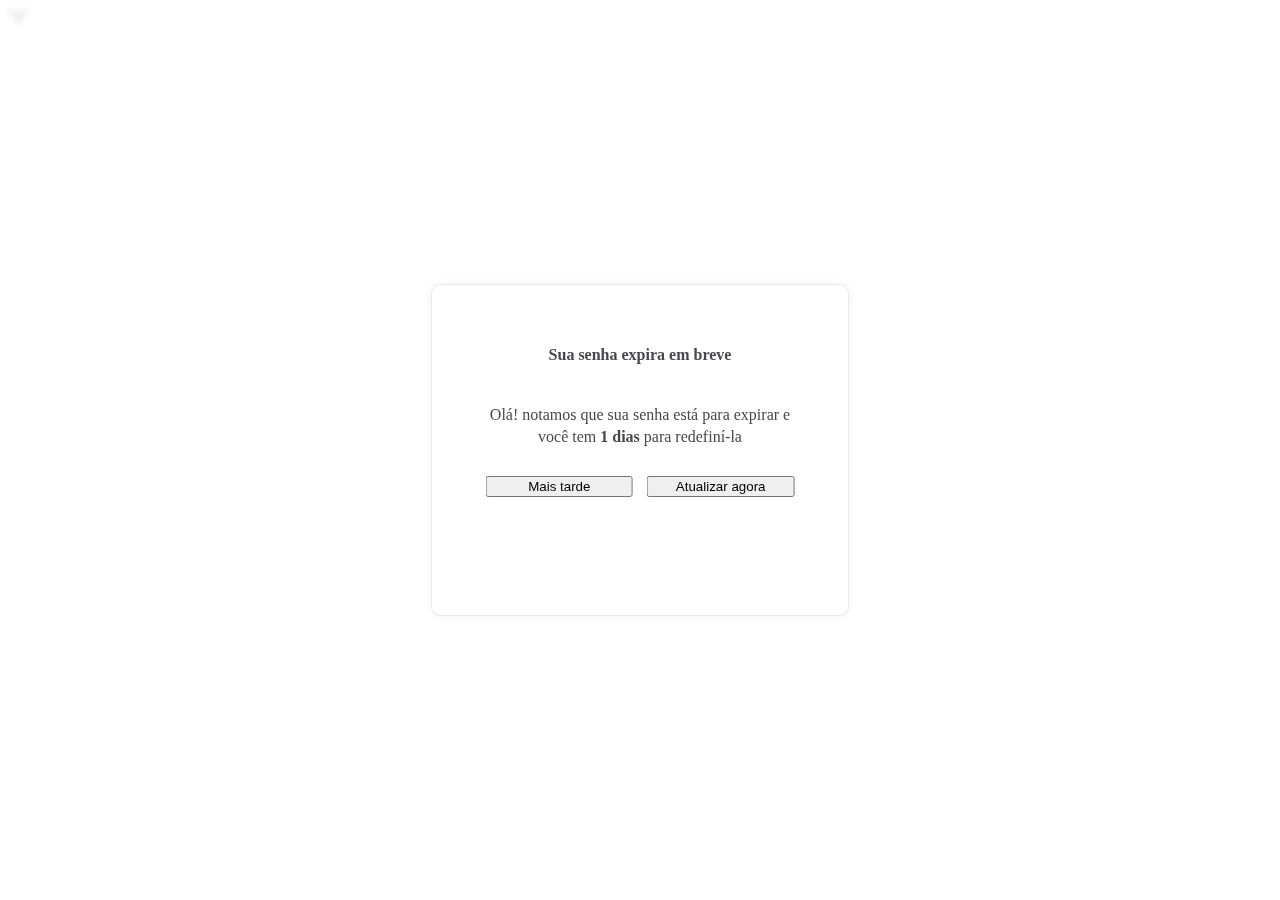
<file: index.html>
<!DOCTYPE html>
<html lang="en">

<head>
    <meta charset="UTF-8">
    <meta http-equiv="X-UA-Compatible" content="IE=edge">
    <meta name="viewport" content="width=device-width, initial-scale=1.0">
    <title>Document</title>

    <style type="text/css">
        .bs-popup-center {
            position: absolute;
            top: 50%;
            left: 50%;
            transform: translate(-50%, -50%);
        }

        .bs-exp-senha-popup {
            position: fixed;
            z-index: 10001;
            left: 0;
            top: 0;
            width: 100%;
            height: 100%;
            overflow: auto;
            background-color: rgba(255, 255, 255, 0.7);
            backdrop-filter: blur(3px);
        }

        #bs-exp-senha-popup {
            display: none;
        }

        .bs-exp-senha-popup .container {
            box-shadow: 0px 0px 8px #0000000f;
            border-radius: 10px;
            border: 1px solid #E8E9EC;
            z-index: 1;
            background-color: white;
            height: 330px;
            width: 416px;
        }

        .bs-exp-senha-popup .container div {
            text-align: center;
        }

        .container div.bs-popup-center {
            height: 80%;
            width: 80%;
        }

        .bs-func-exp-label {
            padding: 10px;
            font: normal normal bold 16px/22px Bradesco Sans;
            letter-spacing: 0px;
            color: #47484C;
            opacity: 1;
        }

        .bs-func-exp-text {
            padding: 12px;
            font: normal normal normal 16px/22px Bradesco Sans;
            letter-spacing: 0px;
            color: #47484C;
            opacity: 1;
        }

        .btn-exp-senha {
            margin: 0 5px;
            width: 39mm;
            text-align: center;
        }
    </style>

</head>

<body>

    <div id="bs-id-qntdiaexpiracaosenha">"1"</div>


    <!--Apneas oque esta aqui dentro vai para o WPS-->

    <div id="bs-exp-senha-popup" class="bs-exp-senha-popup">
        <div class="container bs-popup-center">
            <div class="bs-popup-center">
                <div>
                    <span class="icon-alerta-atencao" style="
					height: 55px;
					width: 55px;
					font-size: 55px;
					color: #FFBC00;
					"></span>
                    <p class="bs-func-exp-label">Sua senha expira em breve</p>
                    <p class="bs-func-exp-text"></p>

                    <button class="btn-exp-senha pn-btn pn-btn-white" type="button"
                        onclick="popExpSenha.closePopUp()">Mais tarde</button>
                    <button class="btn-exp-senha pn-btn pn-btn-blue" type="button" onclick="atualizarSenha()">Atualizar
                        agora</button>

                </div>
            </div>
        </div>
    </div>

    <script type="text/javascript">
        var popExpSenha = function () {
            var popUp = {
                openPopUp: openPopUp,
                closePopUp: closePopUp
            };

            function closePopUp() {
                document.getElementById('bs-exp-senha-popup').style.display = 'none';
            };

            function openPopUp() {
                document.getElementById('bs-exp-senha-popup').style.display = 'block';
            };

            return popUp;
        }();

        function tratarNumero(numsStr) {
            var nums = numsStr.replace(/[^0-9]/g, '');
            return parseInt(nums);
        };

        function abrirPopupBroser() {
            try {

                let retorno = document.getElementById('bs-id-qntdiaexpiracaosenha').innerText;

                let diasExpSenha = tratarNumero(retorno);

                let diaPopUpAberto = localStorage.getItem('diaPopUpAberto');

                if ((diasExpSenha <= 7) && (diasExpSenha.toString() !== diaPopUpAberto)) {

                    const docTextExp = document.querySelector('.bs-func-exp-text');

                    const mensagem = 'Olá! notamos que sua senha está para expirar e você tem <b>' + diasExpSenha + ' dias </b> para redefiní-la'

                    docTextExp.innerHTML = mensagem;

                    localStorage.setItem('diaPopUpAberto', diasExpSenha);

                    popExpSenha.openPopUp();

                } else if ((diasExpSenha > 7) && (diaPopUpAberto !== null)) {
                    localStorage.removeItem('diaPopUpAberto');
                };

            } catch (error) {
                console.log(error.mensagem);
            }
        };

        function atualizarSenha() {
            const Url = '/sspr/private/changepassword'
            window.location.href = Url;
        };

        window.addEventListener("load", function () {
            abrirPopupBroser();
        });

    </script>

</body>

</html>
</file>
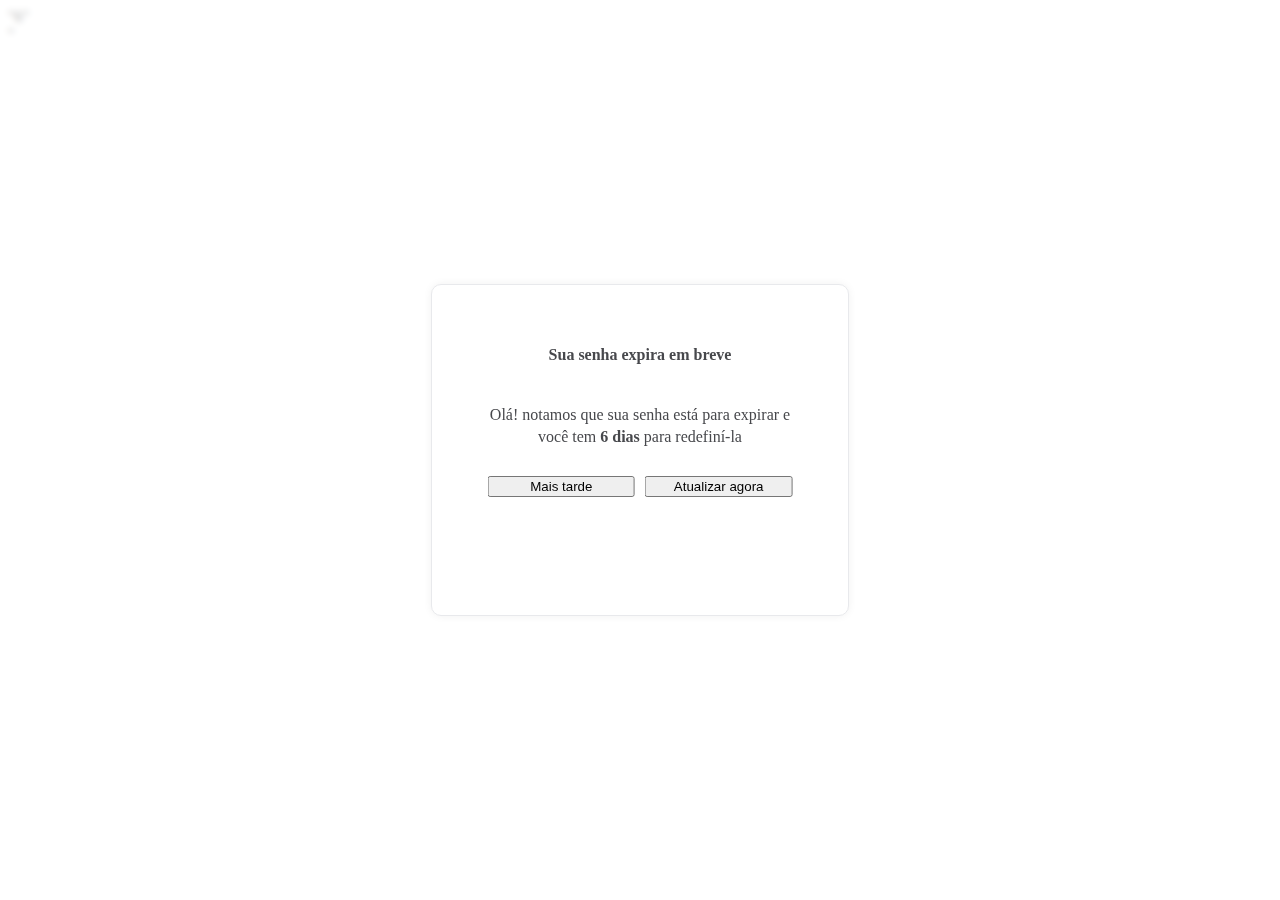
<file: bkp.html>
<!DOCTYPE html>
<html lang="en">

<head>
    <meta charset="UTF-8">
    <meta http-equiv="X-UA-Compatible" content="IE=edge">
    <meta name="viewport" content="width=device-width, initial-scale=1.0">
    <title>Document</title>

    <style type="text/css">
        .bs-popup-center {
            position: absolute;
            top: 50%;
            left: 50%;
            transform: translate(-50%, -50%);
        }
        
        .bs-exp-senha-popup {
            position: fixed;
            z-index: 10001;
            left: 0;
            top: 0;
            width: 100%;
            height: 100%;
            overflow: auto;
            background-color: rgba(255, 255, 255, 0.7);
            backdrop-filter: blur(3px);
        }
        
        #bs-exp-senha-popup {
            display: none;
        }
        
        .bs-exp-senha-popup .container {
            box-shadow: 0px 0px 8px #0000000f;
            border-radius: 10px;
            border: 1px solid #E8E9EC;
            z-index: 1;
            background-color: white;
            height: 330px;
            width: 416px;
        }
        
        .bs-exp-senha-popup .container div {
            text-align: center;
        }
        
        .container div.bs-popup-center {
            height: 80%;
            width: 80%;
        }
        
        .bs-func-exp-label {
            padding: 10px;
            font: normal normal bold 16px/22px Bradesco Sans;
            letter-spacing: 0px;
            color: #47484C;
            opacity: 1;
        }
        
        .bs-func-exp-text {
            padding: 12px;
            font: normal normal normal 16px/22px Bradesco Sans;
            letter-spacing: 0px;
            color: #47484C;
            opacity: 1;
        }
        
        .btn-exp-senha {
            margin: 0 5px;
            width: 39mm;
            text-align: center;
        }
        
        ;
    </style>

</head>

<body>

    <div id="bs-id-qntdiaexpiracaosenha">"6"</div>


    <!--Apneas oque esta aqui dentro vai para o WPS-->

    <div id="bs-exp-senha-popup" class="bs-exp-senha-popup">
        <div class="container bs-popup-center">
            <div class="bs-popup-center">
                <div>
                    <span class="icon-alerta-atencao" style="
					height: 55px;
					width: 55px;
					font-size: 55px;
					color: #FFBC00;
					"></span>
                    <p class="bs-func-exp-label">Sua senha expira em breve</p>
                    <p class="bs-func-exp-text"></p>
                    <div class="button-popup-exp-senha"></div>
                </div>
            </div>
        </div>
    </div>

    ''

    <script type="text/javascript">
        var popExpSenha = function() {
            var popUp = {
                openPopUp: openPopUp,
                closePopUp: closePopUp
            };

            function closePopUp() {
                document.getElementById('bs-exp-senha-popup').style.display = 'none';
            }

            function openPopUp() {
                document.getElementById('bs-exp-senha-popup').style.display = 'block';
            }

            return popUp;
        }();

        function tratarNumero(numsStr) {
            var nums = numsStr.replace(/[^0-9]/g, '');
            return parseInt(nums);
        }

        function abrirPopupBroser() {
            try {

                let retorno = document.getElementById('bs-id-qntdiaexpiracaosenha').innerText;

                let diasExpSenha = tratarNumero(retorno);

                let diaPopUpAberto = localStorage.getItem('diaPopUpAberto');

                if ((diasExpSenha <= 7) && (diasExpSenha.toString() != diaPopUpAberto)) {

                    const docTextExp = document.querySelector('.bs-func-exp-text');

                    const mensagem = 'Olá! notamos que sua senha está para expirar e você tem <b>' + diasExpSenha + ' dias </b> para redefiní-la'

                    docTextExp.innerHTML = mensagem;
                    localStorage.setItem('diaPopUpAberto', diasExpSenha);

                    popExpSenha.openPopUp();

                } else if ((diasExpSenha > 7) && (diaPopUpAberto != null)) {
                    localStorage.removeItem('diaPopUpAberto');
                }

            } catch (error) {
                console.log(error.mensagem);
            }
        }

        function criarBotaoPopUpExpSenha() {
            const docButtonExpSenha = document.querySelector('.button-popup-exp-senha');

            const Url = '/sspr/private/changepassword'

            var btnMaisTarde = document.createElement('button');
            var maisTarde = document.createTextNode('Mais tarde');
            btnMaisTarde.append(maisTarde);

            btnMaisTarde.setAttribute('class', 'btn-exp-senha pn-btn pn-btn-white');
            btnMaisTarde.setAttribute('type', 'button');
            btnMaisTarde.setAttribute('onclick', "popExpSenha.closePopUp()")


            var btnAgora = document.createElement('button');
            var aAgora = document.createTextNode('Atualizar agora');
            btnAgora.append(aAgora);
            btnAgora.setAttribute('class', 'btn-exp-senha pn-btn pn-btn-blue');
            btnAgora.setAttribute('type', 'button');

            btnAgora.onclick = function() {
                window.location.href = Url;
            }

            docButtonExpSenha.append(btnMaisTarde);
            docButtonExpSenha.append(btnAgora);
        }

        window.addEventListener("load", function() {
            criarBotaoPopUpExpSenha();
            abrirPopupBroser();
        });
    </script>

</body>

</html>
</file>
